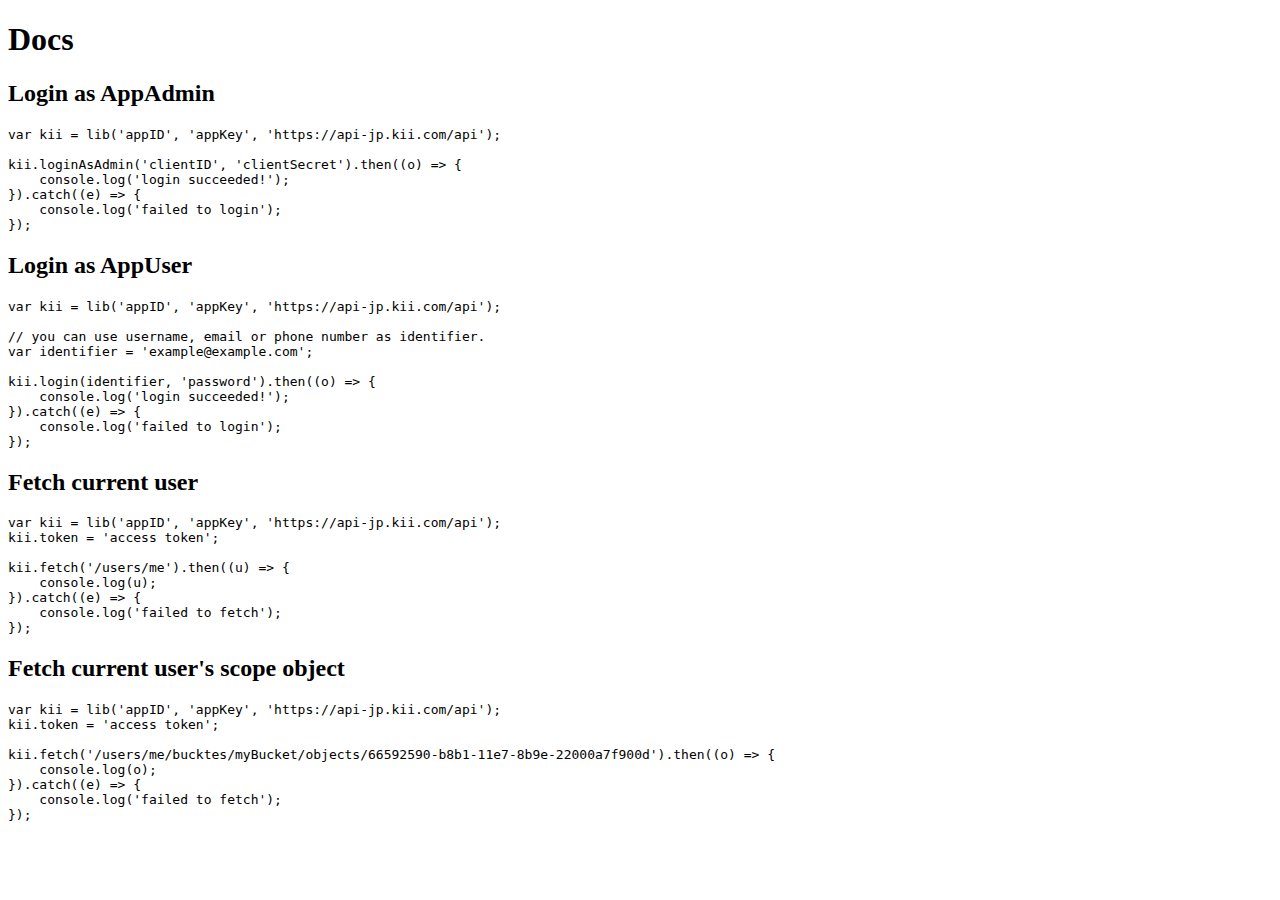
<file: docs.html>
<!DOCTYPE html>
<html>
<head>
  <meta charset="utf-8"/>
  <meta name="viewport" content="width=device-width,initial-scale=1,maximum-scale=1,user-scalable=no">
  <title>KiiLib_JavaScript_Lite docs</title>
</head>
<body>
<h1>Docs</h1>

<h2>Login as AppAdmin</h2>

<pre><code>var kii = lib('appID', 'appKey', 'https://api-jp.kii.com/api');

kii.loginAsAdmin('clientID', 'clientSecret').then((o) => {
    console.log('login succeeded!');
}).catch((e) => {
    console.log('failed to login');
});
</code></pre>

<h2>Login as AppUser</h2>

<pre><code>var kii = lib('appID', 'appKey', 'https://api-jp.kii.com/api');

// you can use username, email or phone number as identifier.
var identifier = 'example@example.com';

kii.login(identifier, 'password').then((o) => {
    console.log('login succeeded!');
}).catch((e) => {
    console.log('failed to login');
});
</code></pre>

<h2>Fetch current user</h2>

<pre><code>var kii = lib('appID', 'appKey', 'https://api-jp.kii.com/api');
kii.token = 'access token';

kii.fetch('/users/me').then((u) => {
    console.log(u);
}).catch((e) => {
    console.log('failed to fetch');
});
</code></pre>

<h2>Fetch current user's scope object</h2>

<pre><code>var kii = lib('appID', 'appKey', 'https://api-jp.kii.com/api');
kii.token = 'access token';

kii.fetch('/users/me/bucktes/myBucket/objects/66592590-b8b1-11e7-8b9e-22000a7f900d').then((o) => {
    console.log(o);
}).catch((e) => {
    console.log('failed to fetch');
});
</code></pre>
</body>
</html>
</file>
